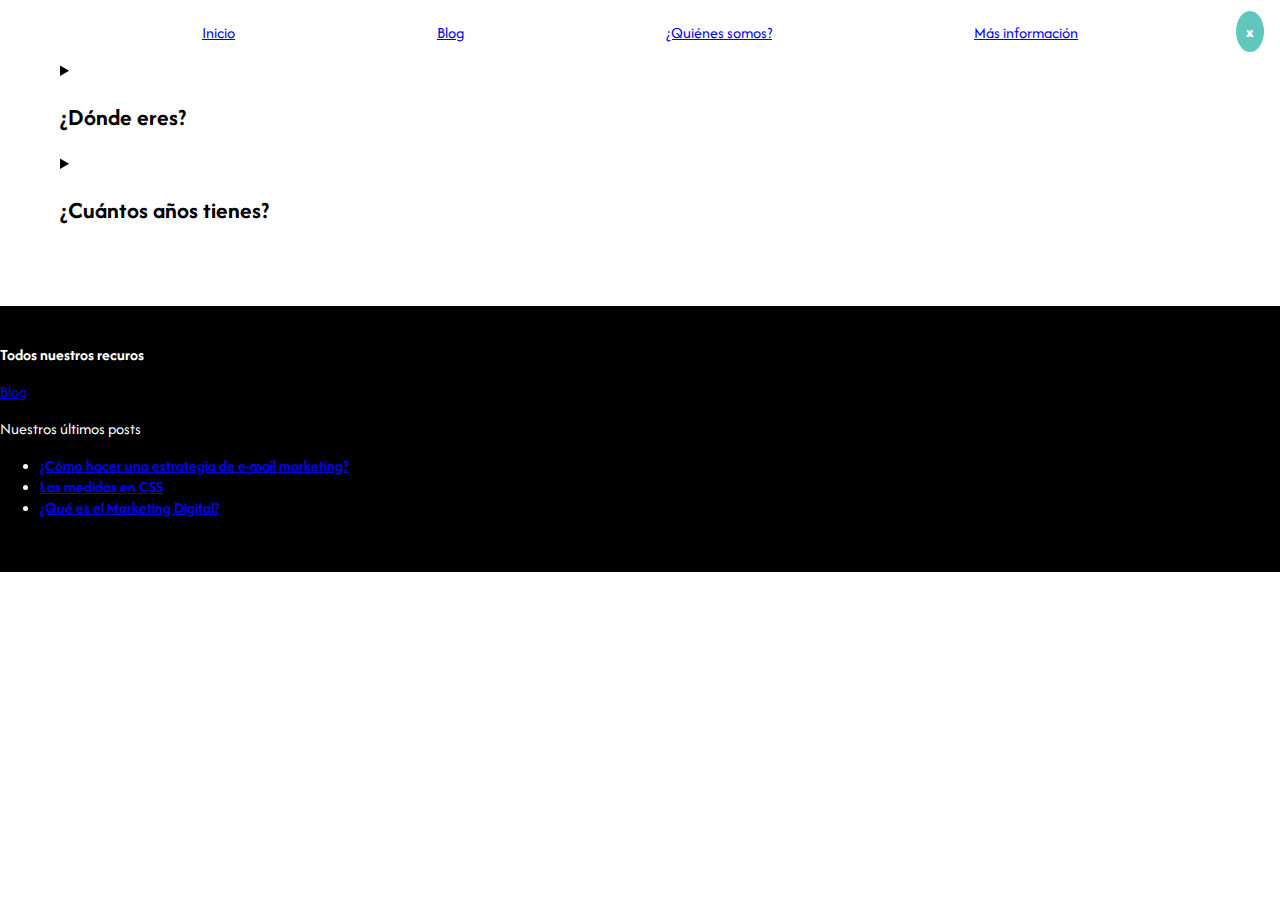
<file: quienes-somos.html>
<!DOCTYPE html>
<html lang="es">
    <head>
        <meta charset="utf-8">
        <meta charset="viewport" content="width=device-width,initial-scale=1">
        <link rel="preconnect" href="https://fonts.googleapis.com">
        <link rel="preconnect" href="https://fonts.gstatic.com" crossorigin>
        <link rel="stylesheet" href="/css/estilos.css">
        <link rel="stylesheet" href="/css/fonts.css">
        <base href="https://marketingdigital.test/">
        <title>¿Quienes somos?</title>
        <meta name="description" content="¿Quieres saber quienes somos?">
    </head>
    <body>
        <header class="barra-de-navegacion">
            <nav>
                <ul>
                    <li><a href="index.html" target="_blank">Inicio</a></li>
                    <li><a href="blog.html" target="_blank">Blog</a></li>
                    <li><a href="quienes-somos.html" target="_blank">¿Quiénes somos?</a></li>
                    <li><a href="https://www.linkedin.com/in/fatimafajardonovo/" target="_blank">Más información</a></li>
                </ul>
                <div class="cerrar">x</div>
            </nav>
        </header>
        <section id="quienes-somos">
            <details>
                <summary><h2>¿Dónde eres?<h2></summary>
                Soy de un pueblo de Granada, Lentegí, pero actualmente estoy viviendo en la capital
            </details>
            <details class="intro">
                <summary><h2>¿Cuántos años tienes?</h2></summary>
                22
            </details> 
        </section>
        <footer class="footer">
            <div class="footer columna uno"><strong>Todos nuestros recuros</strong><p><a href="/blog/">Blog</a></p></div>
            <div class="footer columna dos">Nuestros últimos posts
                <ul>
                    <li><a href="/blog/como-hacer-una-estrategia-de-e-mail-marketing.html" target="_blank"><strong>¿Cómo hacer una estrategia de e-mail marketing?</strong></a></li>
                    <li><a href="/blog/las-medidas-en-css.html" target="_blank"><strong>Las medidas en CSS</strong></a></li>
                    <li><a href="/blog/que-es-el-marketing-digital.html" target="_blank"><strong>¿Qué es el Marketing Digital?</strong></a></li>
                </ul>
            </div>
        </footer>
    </body>
</html>
</file>
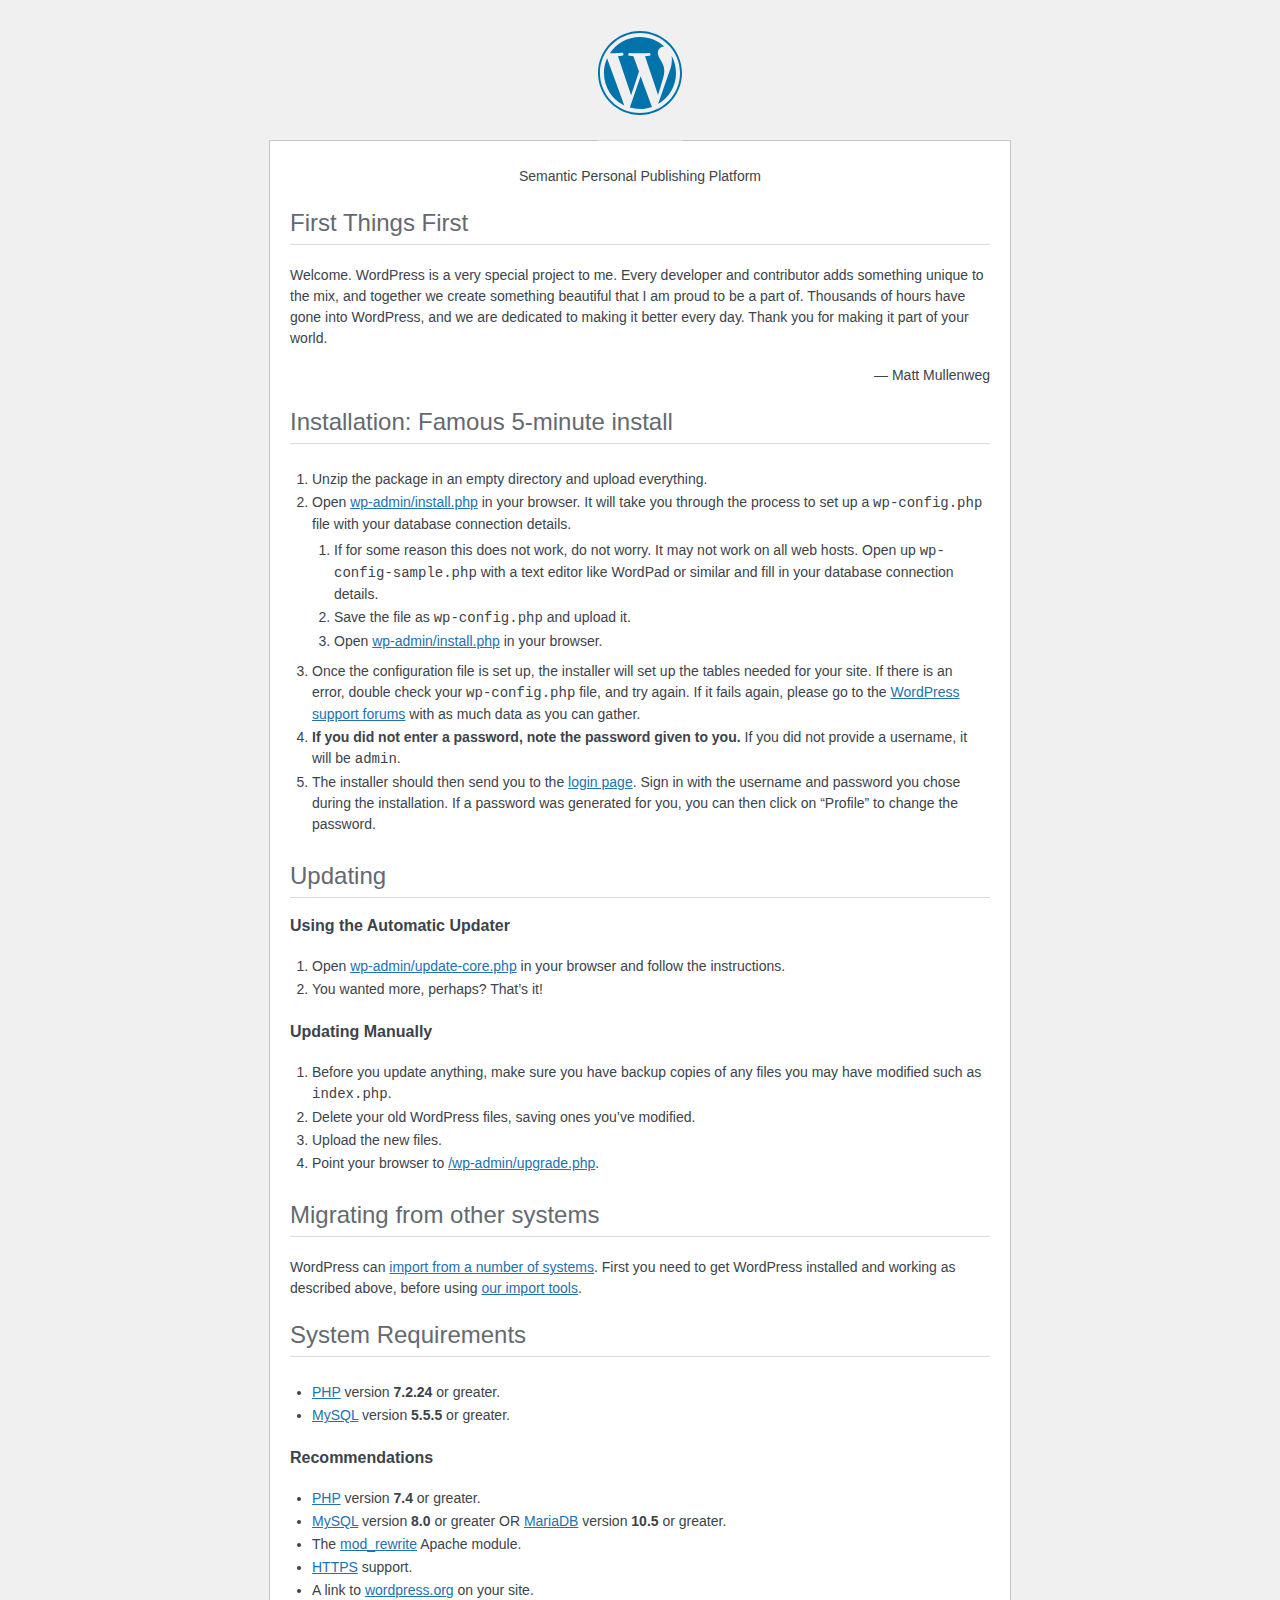
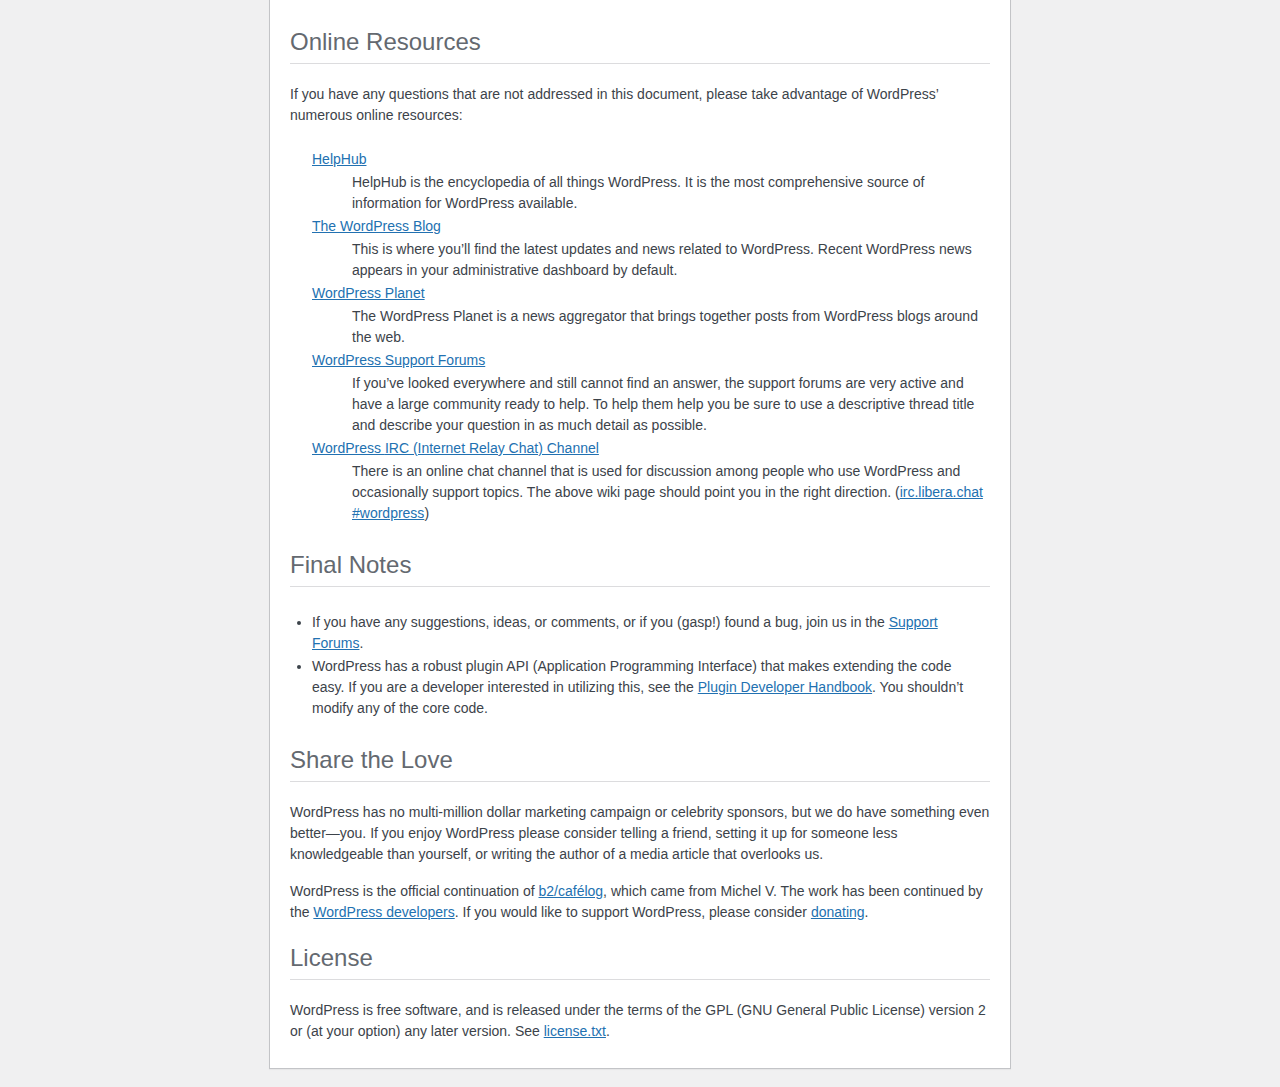
<file: readme.html>
<!DOCTYPE html>
<html lang="en">
<head>
	<meta name="viewport" content="width=device-width" />
	<meta http-equiv="Content-Type" content="text/html; charset=utf-8" />
	<title>WordPress &#8250; ReadMe</title>
	<link rel="stylesheet" href="wp-admin/css/install.css?ver=20100228" type="text/css" />
</head>
<body>
<h1 id="logo">
	<a href="https://wordpress.org/"><img alt="WordPress" src="wp-admin/images/wordpress-logo.png" /></a>
</h1>
<p style="text-align: center">Semantic Personal Publishing Platform</p>

<h2>First Things First</h2>
<p>Welcome. WordPress is a very special project to me. Every developer and contributor adds something unique to the mix, and together we create something beautiful that I am proud to be a part of. Thousands of hours have gone into WordPress, and we are dedicated to making it better every day. Thank you for making it part of your world.</p>
<p style="text-align: right">&#8212; Matt Mullenweg</p>

<h2>Installation: Famous 5-minute install</h2>
<ol>
	<li>Unzip the package in an empty directory and upload everything.</li>
	<li>Open <span class="file"><a href="wp-admin/install.php">wp-admin/install.php</a></span> in your browser. It will take you through the process to set up a <code>wp-config.php</code> file with your database connection details.
		<ol>
			<li>If for some reason this does not work, do not worry. It may not work on all web hosts. Open up <code>wp-config-sample.php</code> with a text editor like WordPad or similar and fill in your database connection details.</li>
			<li>Save the file as <code>wp-config.php</code> and upload it.</li>
			<li>Open <span class="file"><a href="wp-admin/install.php">wp-admin/install.php</a></span> in your browser.</li>
		</ol>
	</li>
	<li>Once the configuration file is set up, the installer will set up the tables needed for your site. If there is an error, double check your <code>wp-config.php</code> file, and try again. If it fails again, please go to the <a href="https://wordpress.org/support/forums/">WordPress support forums</a> with as much data as you can gather.</li>
	<li><strong>If you did not enter a password, note the password given to you.</strong> If you did not provide a username, it will be <code>admin</code>.</li>
	<li>The installer should then send you to the <a href="wp-login.php">login page</a>. Sign in with the username and password you chose during the installation. If a password was generated for you, you can then click on &#8220;Profile&#8221; to change the password.</li>
</ol>

<h2>Updating</h2>
<h3>Using the Automatic Updater</h3>
<ol>
	<li>Open <span class="file"><a href="wp-admin/update-core.php">wp-admin/update-core.php</a></span> in your browser and follow the instructions.</li>
	<li>You wanted more, perhaps? That&#8217;s it!</li>
</ol>

<h3>Updating Manually</h3>
<ol>
	<li>Before you update anything, make sure you have backup copies of any files you may have modified such as <code>index.php</code>.</li>
	<li>Delete your old WordPress files, saving ones you&#8217;ve modified.</li>
	<li>Upload the new files.</li>
	<li>Point your browser to <span class="file"><a href="wp-admin/upgrade.php">/wp-admin/upgrade.php</a>.</span></li>
</ol>

<h2>Migrating from other systems</h2>
<p>WordPress can <a href="https://developer.wordpress.org/advanced-administration/wordpress/import/">import from a number of systems</a>. First you need to get WordPress installed and working as described above, before using <a href="wp-admin/import.php">our import tools</a>.</p>

<h2>System Requirements</h2>
<ul>
	<li><a href="https://www.php.net/">PHP</a> version <strong>7.2.24</strong> or greater.</li>
	<li><a href="https://www.mysql.com/">MySQL</a> version <strong>5.5.5</strong> or greater.</li>
</ul>

<h3>Recommendations</h3>
<ul>
	<li><a href="https://www.php.net/">PHP</a> version <strong>7.4</strong> or greater.</li>
	<li><a href="https://www.mysql.com/">MySQL</a> version <strong>8.0</strong> or greater OR <a href="https://mariadb.org/">MariaDB</a> version <strong>10.5</strong> or greater.</li>
	<li>The <a href="https://httpd.apache.org/docs/2.2/mod/mod_rewrite.html">mod_rewrite</a> Apache module.</li>
	<li><a href="https://wordpress.org/news/2016/12/moving-toward-ssl/">HTTPS</a> support.</li>
	<li>A link to <a href="https://wordpress.org/">wordpress.org</a> on your site.</li>
</ul>

<h2>Online Resources</h2>
<p>If you have any questions that are not addressed in this document, please take advantage of WordPress&#8217; numerous online resources:</p>
<dl>
	<dt><a href="https://wordpress.org/documentation/">HelpHub</a></dt>
		<dd>HelpHub is the encyclopedia of all things WordPress. It is the most comprehensive source of information for WordPress available.</dd>
	<dt><a href="https://wordpress.org/news/">The WordPress Blog</a></dt>
		<dd>This is where you&#8217;ll find the latest updates and news related to WordPress. Recent WordPress news appears in your administrative dashboard by default.</dd>
	<dt><a href="https://planet.wordpress.org/">WordPress Planet</a></dt>
		<dd>The WordPress Planet is a news aggregator that brings together posts from WordPress blogs around the web.</dd>
	<dt><a href="https://wordpress.org/support/forums/">WordPress Support Forums</a></dt>
		<dd>If you&#8217;ve looked everywhere and still cannot find an answer, the support forums are very active and have a large community ready to help. To help them help you be sure to use a descriptive thread title and describe your question in as much detail as possible.</dd>
	<dt><a href="https://make.wordpress.org/support/handbook/appendix/other-support-locations/introduction-to-irc/">WordPress <abbr>IRC</abbr> (Internet Relay Chat) Channel</a></dt>
		<dd>There is an online chat channel that is used for discussion among people who use WordPress and occasionally support topics. The above wiki page should point you in the right direction. (<a href="https://web.libera.chat/#wordpress">irc.libera.chat #wordpress</a>)</dd>
</dl>

<h2>Final Notes</h2>
<ul>
	<li>If you have any suggestions, ideas, or comments, or if you (gasp!) found a bug, join us in the <a href="https://wordpress.org/support/forums/">Support Forums</a>.</li>
	<li>WordPress has a robust plugin <abbr>API</abbr> (Application Programming Interface) that makes extending the code easy. If you are a developer interested in utilizing this, see the <a href="https://developer.wordpress.org/plugins/">Plugin Developer Handbook</a>. You shouldn&#8217;t modify any of the core code.</li>
</ul>

<h2>Share the Love</h2>
<p>WordPress has no multi-million dollar marketing campaign or celebrity sponsors, but we do have something even better&#8212;you. If you enjoy WordPress please consider telling a friend, setting it up for someone less knowledgeable than yourself, or writing the author of a media article that overlooks us.</p>

<p>WordPress is the official continuation of <a href="https://cafelog.com/">b2/caf&#233;log</a>, which came from Michel V. The work has been continued by the <a href="https://wordpress.org/about/">WordPress developers</a>. If you would like to support WordPress, please consider <a href="https://wordpress.org/donate/">donating</a>.</p>

<h2>License</h2>
<p>WordPress is free software, and is released under the terms of the <abbr>GPL</abbr> (GNU General Public License) version 2 or (at your option) any later version. See <a href="license.txt">license.txt</a>.</p>

</body>
</html>
</file>
<file: css/estilos.css>
:root {
    --pink : rgb(222, 160, 238);
    --black : rgb(0, 0, 0);
    --blue : rgb(179, 232, 247);
    --white : rgb(255, 255, 255);
    --turquoise: rgb(95, 199, 188);
    --grey: rgb(210, 210, 210);
    --red: rgb(253, 114, 114);
    --transparent: rgb(0, 0, 0, 0);
}
a.enlaces-header {
    text-decoration: none;
    color: var(--black);
}
.solicitud-info {
    position: fixed;
    right: 0px;
    background: var(--red);
    padding: 10px;
    color: var(--white);
    font-weight: 800;
    cursor: pointer;
}
nav > ul {
    list-style: none;
    display: flex;
    flex-wrap: nowrap;
    align-items: center;
    justify-content: space-evenly;
    position: fixed;
    width: 100%;
    background: var(--white);
    margin: 0;
    top: 0;
    height: 65px;
    padding: 0;
    z-index: 10;
}
@media (max-width: 600px) {
    nav > ul {
        display: flex;
        flex-direction: column;
        height: auto;
        align-items: center;
        font-size: 50px;
    }
}
.cerrar {
    position: fixed;
    top: 11px;
    right: 16px;
    background: var(--turquoise);
    padding: 10px;
    border-radius: 100%;
    color: var(--white);
    font-weight: 800;
    cursor: pointer;
    z-index: 11;
}
body {
    margin : 0%;
    font-family : "Afacad Flux", sans-serif;
  }
:is(section) {
    margin: 60px;
}
h1 {
    margin-top: 75px;
    display: flex;
    flex-direction: row;
    justify-content: center;
    font-size: 200%;
}
.al-dia-eventos {
    background-color: var(--turquoise);
    padding: 30px 0;
    display: flex;
    flex-direction: row;
    flex-wrap: nowrap;
    align-content: space-around;
    justify-content: space-evenly;
    align-items: center;
    margin-top: 25px;
}
a.btn.btn-default {
    border: 2px solid var(--white);
    padding: 12px 15px;
    font-size: 20px;
    color: var(--white);
    text-decoration: none;
}
.al-dia-eventos p {
    color: var(--white);
    font-size: x-large;
}
.imagenfalsa {
    width: 75px;
    height: 75px;
    background-image:url(/imagenes/estrategia-e-mail-marketing-pequeño.png);
    background-repeat: no-repeat;
    transition:
        opacity 2s,
        width 2s,
        height 2s;
}
.imagenfalsa:hover {
    background-image: url(/imagenes/estrategia-e-mail-marketing-pequeño.png);
    background-repeat: no-repeat;
    width: 150px;
    height: 100px;
}
span.leer-mas {
    color: var(--turquoise);
    border: 3px solid var(--turquoise);
    display: flex;
    flex-direction: row;
    flex-wrap: nowrap;
    align-content: space-around;
    justify-content: center;
    align-items: center;
    margin: 5px;
    font-size: large;
    font-weight: bolder;
}
span.leer-mas:hover {
    background: var(--turquoise);
    color: var(--white);
}
.posts-articles {
    display: grid;
    grid-template-columns: repeat(3, 1fr);
    gap: 20px; /* Espacio entre las columnas */
}
.article-container {
    margin: 8px;
    border: 3px solid var(--grey); /* Opcional: para ver los bordes de los artículos */
    padding: 10px; /* Opcional: para añadir espacio interno */
    border-radius: 13%;
}
.article-container:hover {
    background-color: rgb(253, 253, 253);
    color: var(--white);
    transform: translateY(-10px);
    box-shadow: 0 4px 8px rgba(0, 0, 0, 0.2);
}
.article-photos {
    display: flex;
    flex-direction: row;
    flex-wrap: nowrap;
    justify-content: center;
    align-content: space-around;
    align-items: center;
}
.article-info a {
    text-align-last: center;
    text-decoration: none;
    color: var(--black);
}
p.article-text {
    padding: 10px;
}
footer.footer {
    background-color: var(--black);
    color: var(--white);
    padding-bottom: 3%;
    padding-top: 3%;}
.photos {
    display: flex;
    flex-wrap: nowrap;
    flex-direction: row;
    justify-content: center;
    align-items: center;
    align-content: center;
}
div#column {
    display: flex;
    flex-direction: row;
    flex-wrap: nowrap;
    align-content: space-around;
    justify-content: space-evenly;
    align-items: stretch;
    }
p.title-footer {
    text-align: center;
    }
a.enlaces_footer {
    text-decoration: none;
    color: var(--white);
    }
.going-up {
    background: var(--turquoise);
    width: 50px;
    height: 50px;
    position: fixed;
    right: 30px;
    bottom: 118px;
    padding: 5px 10px;
    border-radius: 50%;
    box-shadow: 0 .5px 1px var(--white);
    border: 1px var(--white);
    cursor: pointer;
    }
.going-up img {
    width: 100%;
    height: 100%;
}
#goUpBtn {
    position: fixed;
    bottom: 20px;
    right: 20px;
    display: none; /* Ocultar inicialmente */
    cursor: pointer;
}
.solicitud-button {
    writing-mode: vertical-lr;
    padding: 15px;
    background-color: var(--turquoise);
    color: var(--white);
    font-weight: bolder;
    font-size: 20px;
    cursor: pointer;
}
.button-info {
    position: fixed;
    height: 100%;
    justify-content: center;
    align-items: center;
    align-content: space-between;
    flex-wrap: nowrap;
    text-transform: uppercase;
    right: 0%;
}
.form-popup {
    display: none;
    position: fixed;
    bottom: 0;
    right: 15px;
    border: 3px solid var(--white);
    z-index: 9;
    background-color: var(--white);
    padding: 20px;
    box-shadow: 0 4px 8px rgba(0, 0, 0, 0.2);
}

.form-container {
    max-width: 300px;
    padding: 10px;
    background-color: var(--white);
}

.form-container input[type=text], .form-container input[type=email], .form-container textarea {
    width: -webkit-fill-available;
    border: var(--black);
    background: right;
    margin: 15px;
}

.form-container input[type=text]:focus, .form-container input[type=email]:focus, .form-container textarea:focus {
    background-color: #ddd;
    outline: none;
}
.form-container .btn {
    background-color: #4CAF50;
    color: white;
    padding: 16px 20px;
    border: none;
    cursor: pointer;
    width: 100%;
    margin-bottom:10px;
    opacity: 0.8;
}
.form-container .cancel {
    background-color: red;
}
.form-container .btn:hover, .open-button:hover {
    opacity: 1;
}
.icons, .icons * {
    text-align: center;
}
</file>
<file: css/fonts.css>
/* latin-ext */
@font-face {
  font-family: 'Afacad Flux';
  font-style: normal;
  font-weight: 100 1000;
  font-display: swap;
  src: url(/css/wolf/afacad-flux-latin-ext.woff2) format('woff2');
  unicode-range: U+0100-02BA, U+02BD-02C5, U+02C7-02CC, U+02CE-02D7, U+02DD-02FF, U+0304, U+0308, U+0329, U+1D00-1DBF, U+1E00-1E9F, U+1EF2-1EFF, U+2020, U+20A0-20AB, U+20AD-20C0, U+2113, U+2C60-2C7F, U+A720-A7FF;
}
/* latin */
@font-face {
  font-family: 'Afacad Flux';
  font-style: normal;
  font-weight: 100 1000;
  font-display: swap;
  src: url(/css/wolf/afacad-flux-latin.woff2) format('woff2');
  unicode-range: U+0000-00FF, U+0131, U+0152-0153, U+02BB-02BC, U+02C6, U+02DA, U+02DC, U+0304, U+0308, U+0329, U+2000-206F, U+20AC, U+2122, U+2191, U+2193, U+2212, U+2215, U+FEFF, U+FFFD;
}
</file>
<file: wp-admin/css/install.css>
html {
	background: #f0f0f1;
	margin: 0 20px;
}

body {
	background: #fff;
	border: 1px solid #c3c4c7;
	color: #3c434a;
	font-family: -apple-system, BlinkMacSystemFont, "Segoe UI", Roboto, Oxygen-Sans, Ubuntu, Cantarell, "Helvetica Neue", sans-serif;
	margin: 140px auto 25px;
	padding: 20px 20px 10px;
	max-width: 700px;
	-webkit-font-smoothing: subpixel-antialiased;
	box-shadow: 0 1px 1px rgba(0, 0, 0, 0.04);
}

a {
	color: #2271b1;
}

a:hover,
a:active {
	color: #135e96;
}

a:focus {
	color: #043959;
	box-shadow: 0 0 0 2px #2271b1;
	/* Only visible in Windows High Contrast mode */
	outline: 2px solid transparent;
}

h1, h2 {
	border-bottom: 1px solid #dcdcde;
	clear: both;
	color: #646970;
	font-size: 24px;
	padding: 0 0 7px;
	font-weight: 400;
}

h3 {
	font-size: 16px;
}

p, li, dd, dt {
	padding-bottom: 2px;
	font-size: 14px;
	line-height: 1.5;
}

code, .code {
	font-family: Consolas, Monaco, monospace;
}

ul, ol, dl {
	padding: 5px 5px 5px 22px;
}

a img {
	border: 0
}
abbr {
	border: 0;
	font-variant: normal;
}

fieldset {
	border: 0;
	padding: 0;
	margin: 0;
}

#logo {
	margin: -130px auto 25px;
	padding: 0 0 25px;
	width: 84px;
	height: 84px;
	overflow: hidden;
	background-image: url(../images/w-logo-blue.png?ver=20131202);
	background-image: none, url(../images/wordpress-logo.svg?ver=20131107);
	background-size: 84px;
	background-position: center top;
	background-repeat: no-repeat;
	color: #3c434a; /* same as login.css */
	font-size: 20px;
	font-weight: 400;
	line-height: 1.3em;
	text-decoration: none;
	text-align: center;
	text-indent: -9999px;
	outline: none;
}

.step {
	margin: 20px 0 15px;
}
.step, th {
	text-align: left;
	padding: 0;
}
.language-chooser.wp-core-ui .step .button.button-large {
	font-size: 14px;
}
textarea {
	border: 1px solid #dcdcde;
	font-family: -apple-system, BlinkMacSystemFont, "Segoe UI", Roboto, Oxygen-Sans, Ubuntu, Cantarell, "Helvetica Neue", sans-serif;
	width: 100%;
	box-sizing: border-box;
}

.form-table {
	border-collapse: collapse;
	margin-top: 1em;
	width: 100%;
}

.form-table td {
	margin-bottom: 9px;
	padding: 10px 20px 10px 0;
	font-size: 14px;
	vertical-align: top
}

.form-table th {
	font-size: 14px;
	text-align: left;
	padding: 10px 20px 10px 0;
	width: 115px;
	vertical-align: top;
}

.form-table code {
	line-height: 1.28571428;
	font-size: 14px;
}

.form-table p {
	margin: 4px 0 0;
	font-size: 11px;
}

.form-table .setup-description {
	margin: 4px 0 0;
	line-height: 1.6;
}

.form-table input {
	line-height: 1.33333333;
	font-size: 15px;
	padding: 3px 5px;
}

.wp-pwd {
	margin-top: 0;
}

.form-table .wp-pwd {
	display: flex;
	column-gap: 4px;
}

.form-table .password-input-wrapper {
	width: 100%;
}

input,
submit {
	font-family: -apple-system, BlinkMacSystemFont, "Segoe UI", Roboto, Oxygen-Sans, Ubuntu, Cantarell, "Helvetica Neue", sans-serif;
}

.form-table input[type=text],
.form-table input[type=email],
.form-table input[type=url],
.form-table input[type=password],
#pass-strength-result {
	width: 100%;
}

.form-table th p {
	font-weight: 400;
}

.form-table.install-success th,
.form-table.install-success td {
	vertical-align: middle;
	padding: 16px 20px 16px 0;
}

.form-table.install-success td p {
	margin: 0;
	font-size: 14px;
}

.form-table.install-success td code {
	margin: 0;
	font-size: 18px;
}

#error-page {
	margin-top: 50px;
}

#error-page p {
	font-size: 14px;
	line-height: 1.28571428;
	margin: 25px 0 20px;
}

#error-page code, .code {
	font-family: Consolas, Monaco, monospace;
}

.message {
	border-left: 4px solid #d63638;
	padding: .7em .6em;
	background-color: #fcf0f1;
}

/* rtl:ignore */
#dbname,
#uname,
#pwd,
#dbhost,
#prefix,
#user_login,
#admin_email,
#pass1,
#pass2 {
	direction: ltr;
}


/* localization */
body.rtl,
.rtl textarea,
.rtl input,
.rtl submit {
	font-family: Tahoma, sans-serif;
}

:lang(he-il) body.rtl,
:lang(he-il) .rtl textarea,
:lang(he-il) .rtl input,
:lang(he-il) .rtl submit {
	font-family: Arial, sans-serif;
}

@media only screen and (max-width: 799px) {
	body {
		margin-top: 115px;
	}
	#logo a {
		margin: -125px auto 30px;
	}
}

@media screen and (max-width: 782px) {

	.form-table {
		margin-top: 0;
	}

	.form-table th,
	.form-table td {
		display: block;
		width: auto;
		vertical-align: middle;
	}

	.form-table th {
		padding: 20px 0 0;
	}

	.form-table td {
		padding: 5px 0;
		border: 0;
		margin: 0;
	}

	textarea,
	input {
		font-size: 16px;
	}

	.form-table td input[type="text"],
	.form-table td input[type="email"],
	.form-table td input[type="url"],
	.form-table td input[type="password"],
	.form-table td select,
	.form-table td textarea,
	.form-table span.description {
		width: 100%;
		font-size: 16px;
		line-height: 1.5;
		padding: 7px 10px;
		display: block;
		max-width: none;
		box-sizing: border-box;
	}

	#pwd {
		padding-right: 2.5rem;
	}

	.wp-pwd #pass1 {
		padding-right: 50px;
	}

	.wp-pwd .button.wp-hide-pw {
		right: 0;
	}

	#pass-strength-result {
		width: 100%;
	}
}

body.language-chooser {
	max-width: 300px;
}

.language-chooser select {
	padding: 8px;
	width: 100%;
	display: block;
	border: 1px solid #dcdcde;
	background: #fff;
	color: #2c3338;
	font-size: 16px;
	font-family: Arial, sans-serif;
	font-weight: 400;
}

.language-chooser select:focus {
	color: #2c3338;
}

.language-chooser select option:hover,
.language-chooser select option:focus {
	color: #0a4b78;
}

.language-chooser .step {
	text-align: right;
}

.screen-reader-input,
.screen-reader-text {
	border: 0;
	clip: rect(1px, 1px, 1px, 1px);
	clip-path: inset(50%);
	height: 1px;
	margin: -1px;
	overflow: hidden;
	padding: 0;
	position: absolute;
	width: 1px;
	word-wrap: normal !important;
}

.spinner {
	background: url(../images/spinner.gif) no-repeat;
	background-size: 20px 20px;
	visibility: hidden;
	opacity: 0.7;
	filter: alpha(opacity=70);
	width: 20px;
	height: 20px;
	margin: 2px 5px 0;
}

.step .spinner {
	display: inline-block;
	vertical-align: middle;
	margin-right: 15px;
}

.button.hide-if-no-js,
.hide-if-no-js {
	display: none;
}

/**
 * HiDPI Displays
 */
@media print,
  (min-resolution: 120dpi) {

	.spinner {
		background-image: url(../images/spinner-2x.gif);
	}

}
</file>
